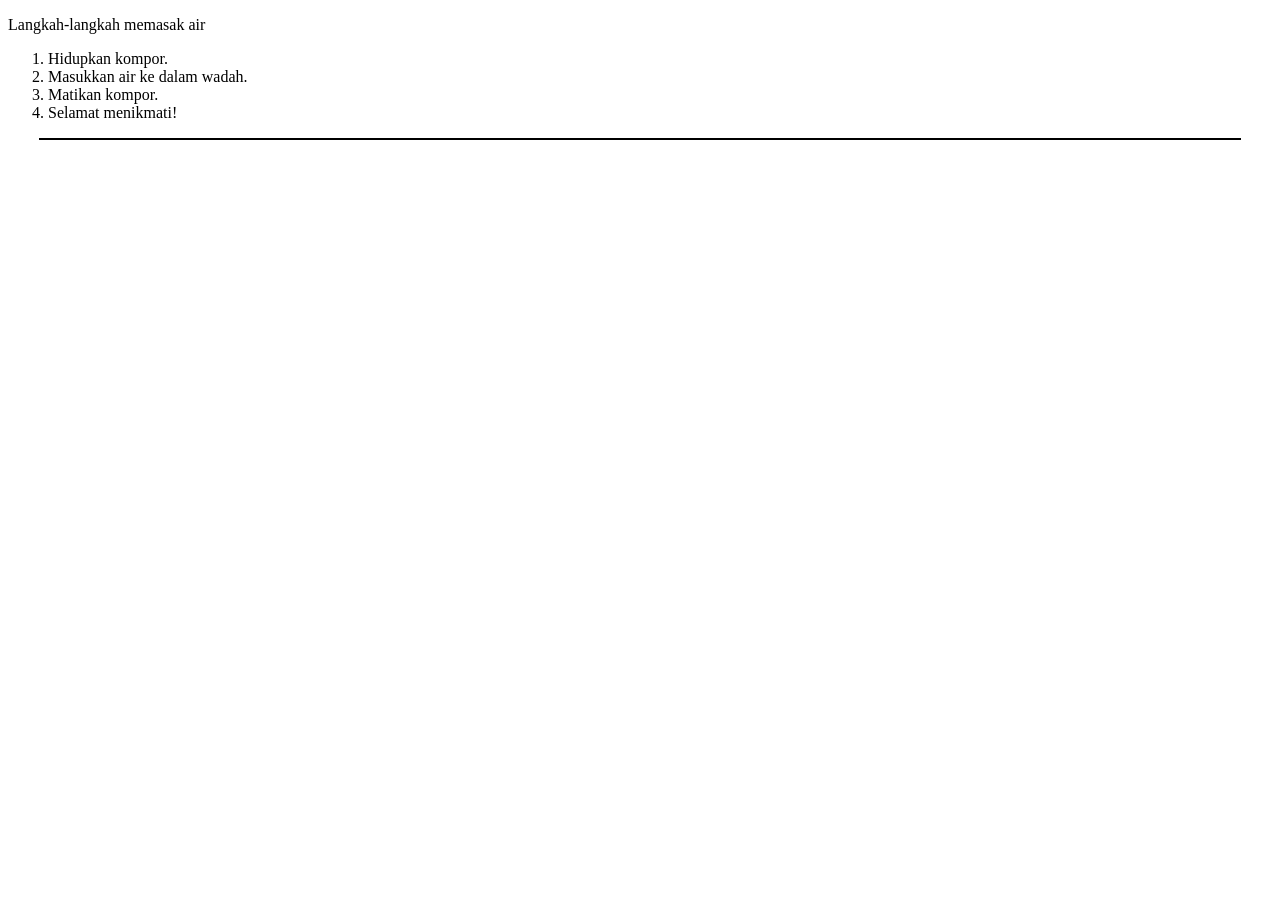
<file: menambahkan-Elemen-HTML-ke-DOM/index.html>
<!doctype html>
<html lang="en">
  <head>
    <meta charset="UTF-8" />
    <meta name="viewport" content="width=device-width, initial-scale=1.0" />
    <title>Memasak Air</title>
  </head>
  <body>
    <p id="name">Langkah-langkah memasak air</p>
    <ol id="daftar">
      <li id="awal">Masukkan air ke dalam wadah.</li>
      <li id="akhir">Matikan kompor.</li>
    </ol>
    <hr size="2" width="95%" color="black" />

    <script src="./script.js"></script>
  </body>
</html>
</file>
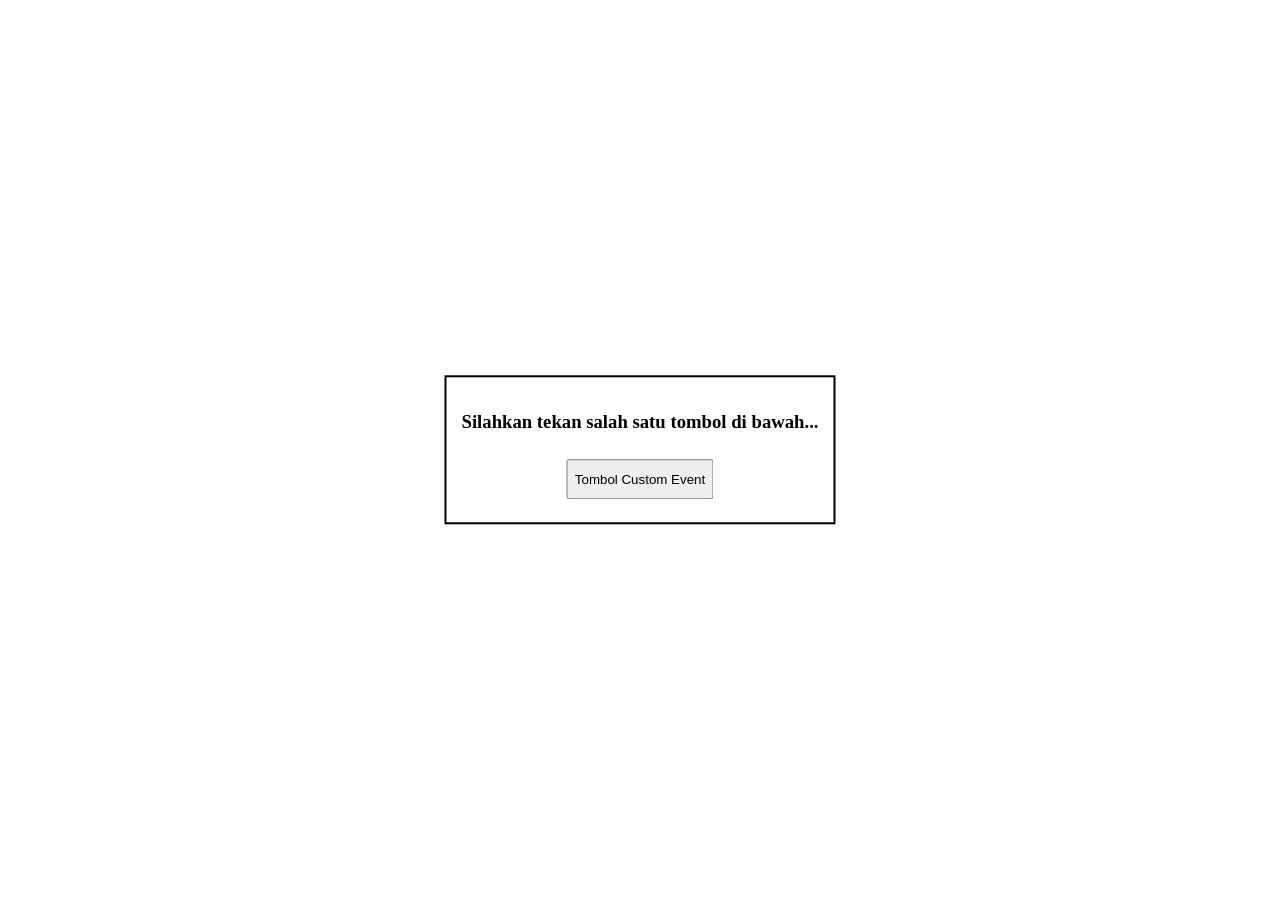
<file: custom-event/custom-event.html>
<!doctype html>
<html lang="id">
  <head>
    <title>Event World</title>
    <style>
      .buttons {
        position: fixed;
        top: 50%;
        left: 50%;
        transform: translate(-50%, -50%);
        border: 2px solid black;
        padding: 15px;
      }

      .button {
        margin: 8px;
        height: 40px;
      }
    </style>
  </head>
  <body>
    <div class="buttons" align="center">
      <h3 id="caption">Silahkan tekan salah satu tombol di bawah...</h3>
      <button class="button" id="tombol">
        Tombol Custom Event
      </button>
    </div>

    <script>
      const changeCaption = new Event("changeCaption");

      window.addEventListener('load', function() {
        const tombol = document.getElementById('tombol');
        tombol.addEventListener('click', customEventHadler);
        tombol.addEventListener('click', function() {
          tombol.dispatchEvent(changeCaption)
        });
      });

      function customEventHadler(ev) {
        console.log('Event ' + ev.type + ' telah dijalankan');
        const caption = document.getElementById('caption');
        caption.innerText = "Anda telah membangkitkan custom event";
      }
    </script>
  </body>
</html>
</file>
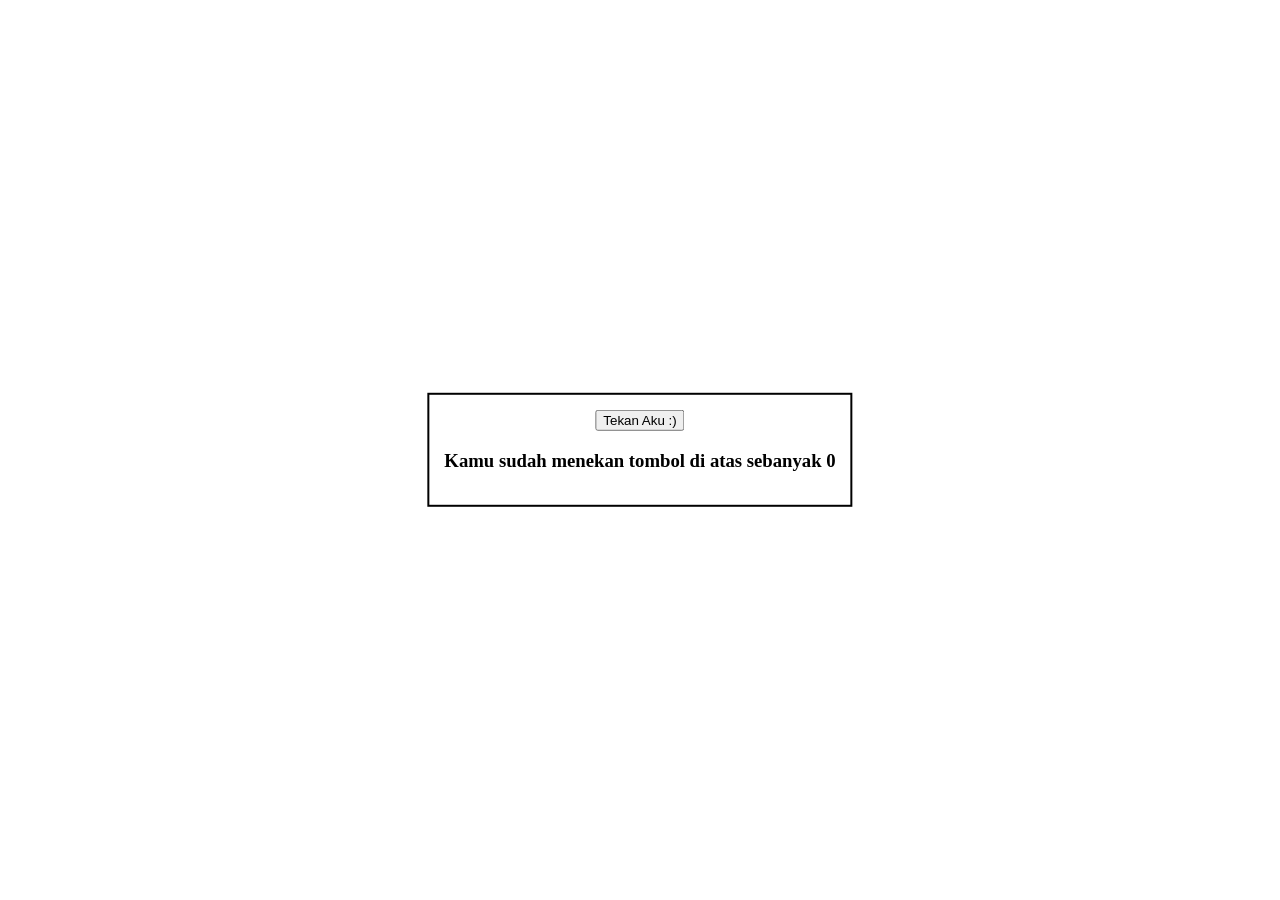
<file: event-hadler/event.html>
<!doctype html>
<html>
  <head>
    <title>Event World</title>

    <style>
      .contents {
        position: fixed;
        top: 50%;
        left: 50%;
        transform: translate(-50%, -50%);
        border: 2px solid black;
        padding: 15px;
      }

      #generateButton {
        margin-top: 5px;
        margin-bottom: 15px;
      }
    </style>
  </head>
  <body>
    <div class="contents" align="center" hidden>
      <button id="incrementButton">Tekan Aku :)</button>
      <h3>
        Kamu sudah menekan tombol di atas sebanyak <span id="count">0</span>
      </h3>
    </div>

    <script src="./event.js">
      // Kode JavaScript kita
    </script>
  </body>
</html>
</file>
